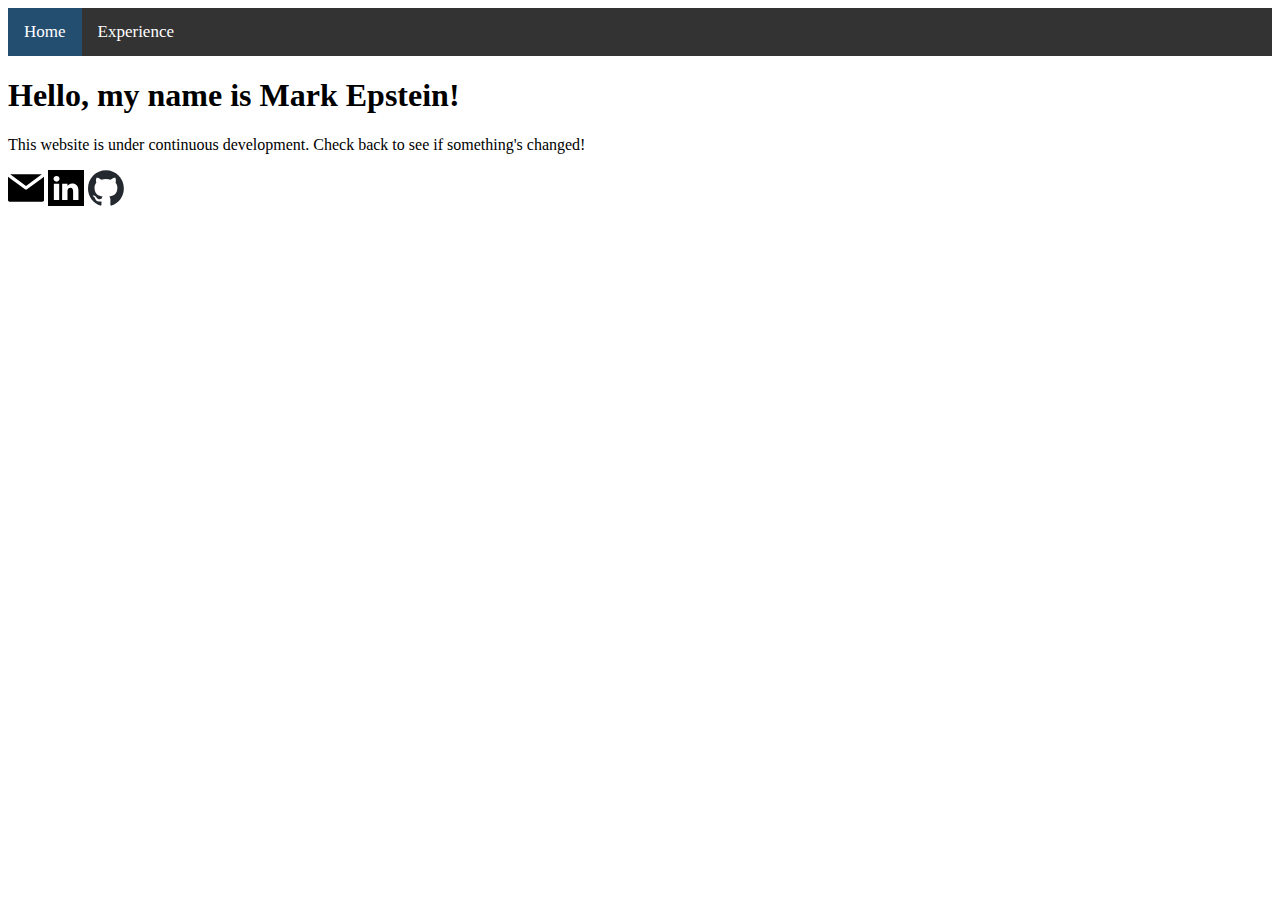
<file: index.html>
<!DOCTYPE html>
<html lang = "en">
    <head>
        <meta charset="UTF-8">
        <meta name="viewport" content="width=device-width, initial-scale=1">
        <title>Home</title>
        <link rel="stylesheet" href="/stylesheets/home.css" />
    </head>
    <body>
        <div class="topnav">
            <a class="active" href="/index.html">Home</a>
            <a href="/experience.html">Experience</a>
        </div>
        <h1>Hello, my name is Mark Epstein!</h1>
        <p> This website is under continuous development. Check back to see if something's changed!</p>

        <div class="links">
            <a href="mailto:marksamuelepstein@gmail.com" target="_blank"><img src="/files/svg/email.svg" alt="Email"></a>
            <a href="https://www.linkedin.com/in/markepstein134/" target="_blank"><img src="/files/svg/linkedin.svg" alt="LinkedIn"></a>
            <a href="https://github.com/epsteinmark" target="_blank"><img src="/files/svg/github.svg" alt="Github"></a>
        </div>
    </body>
</html>
</file>
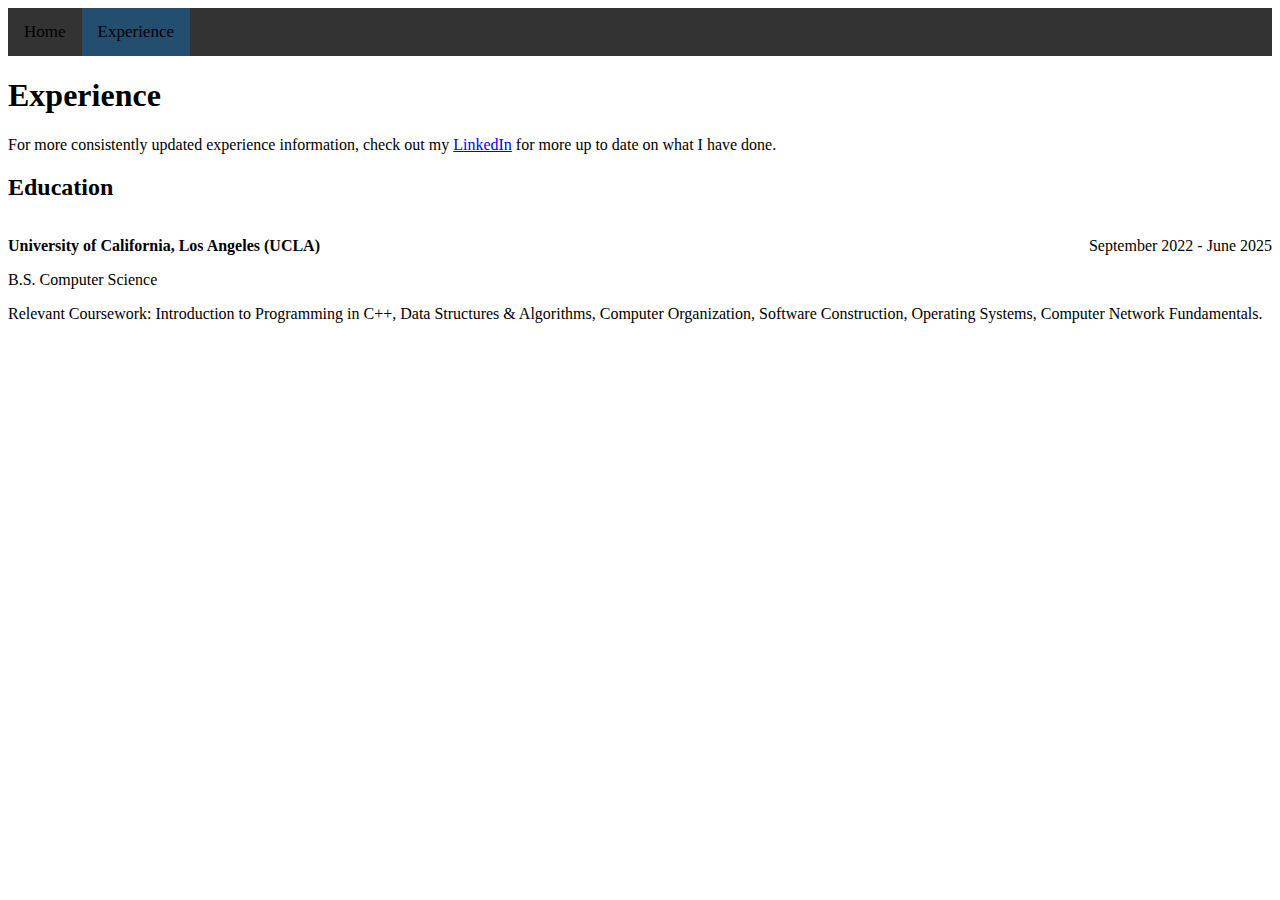
<file: experience.html>
<!DOCTYPE html>
<html lang = "en">
    <head>
        <meta charset="UTF-8">
        <meta name="viewport" content="width=device-width, initial-scale=1">
        <title>Experience</title>
        <link rel="stylesheet" href="/stylesheets/experience.css" />
    </head>
    <body>
        <div class="topnav">
            <a href="/index.html">Home</a>
            <a class="active" href="/experience.html">Experience</a>
        </div>
        <h1>Experience</h1>
        <p>
            For more consistently updated experience information, check out my
            <a href="https://www.linkedin.com/in/markepstein134/">LinkedIn</a>
            for more up to date on what I have done.
        </p>

        <h2>Education</h2>
        <div class="experience-card">
            <div class="experience-wrapper">
                <div class="Position">
                    <p><strong>University of California, Los Angeles (UCLA)</strong></p>
                    <p>B.S. Computer Science</p>
                </div>
                <div class="Timeframe">
                    <p>September 2022 - June 2025</p>
                </div>
            </div>
            <p>
                Relevant Coursework: Introduction to Programming in C++, Data
                Structures & Algorithms, Computer Organization, Software Construction,
                Operating Systems, Computer Network Fundamentals.
            </p>
        </div>
    </body>
</file>
<file: stylesheets/home.css>
@import "/stylesheets/navbar.css";

:root {
  --blue-color: #234E70;
  --pale-yellow: #FBF8BE;
  --primary-color: var(--blue-color);
  --secondary-color: var(--pale-yellow);
  --third-color: #333;
  --text-color: white;
}

body {
  color: black;
}
</file>
<file: stylesheets/experience.css>
@import "/stylesheets/navbar.css";

:root {
    --blue-color: #234E70;
    --pale-yellow: #FBF8BE;
    --primary-color: var(--blue-color);
    --secondary-color: var(--pale-yellow);
    --third-color: #333;
    --text-color: black;
}

body {
    color: var(--text-color);
}

/* Taken from Benson's implementation https://github.com/bliutech/bliu.tech */
.experience-card {
    width: 100%;
    display: flex;
    flex-wrap: wrap;
    justify-content: space-evenly;
    margin: 0.5rem 0;
}

.experience-wrapper {
    width: 100%;
}

.experience-card > p {
    max-width: 100%;
    width: 100%;
    overflow-wrap: break-word;
    margin: 0;
}

.experience-wrapper > .Position {
    flex-grow: 1;
    float: left;
    max-width: 52%;
}

.experience-wrapper > .Timeframe {
    flex-grow: 1;
    float: right;
    text-align: right;
    max-width: 45%;
}
</file>
